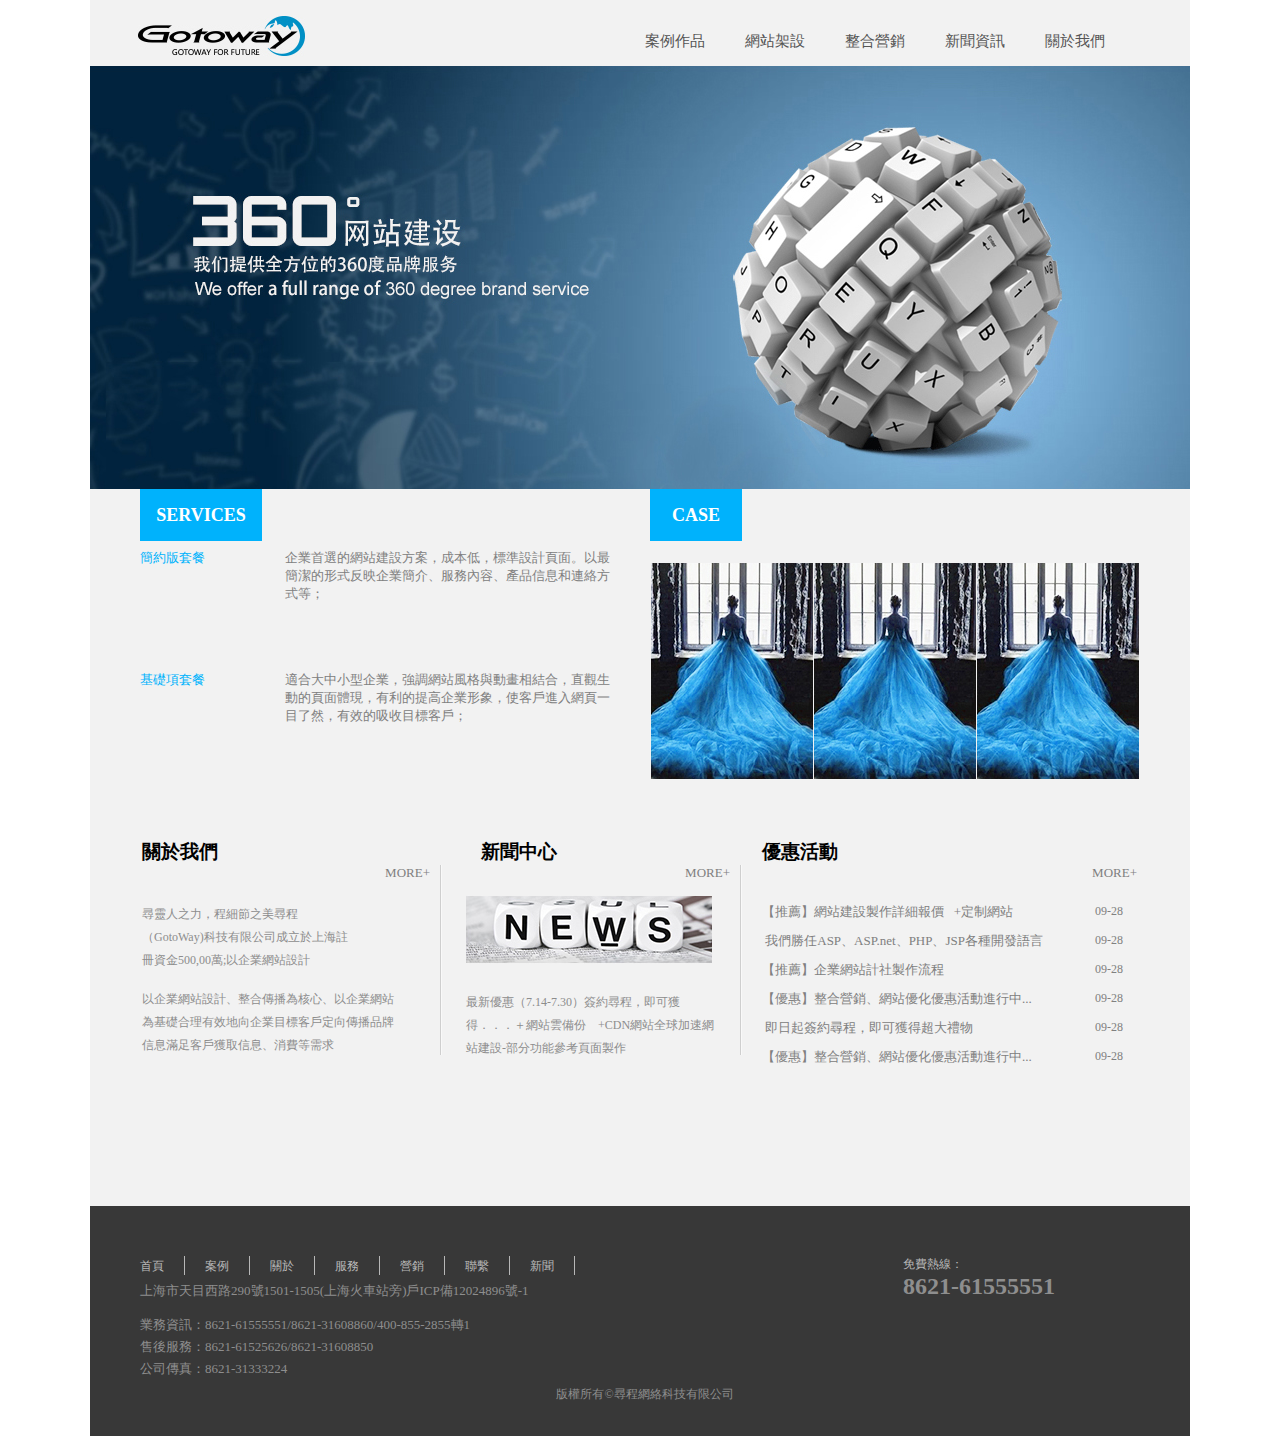
<file: work 1/hw/360 web/index.html>
<!DOCTYPE html>
<html lang="en">

<head>
    <meta charset="UTF-8">
    <meta name="viewport" content="width=device-width, initial-scale=1.0">
    <title>360網站建設</title>
    <link rel="stylesheet" href="index.css">
</head>

<body>
    <header>
        <img src="img/logo.png" alt="">
        <div>
            <ul>
                <li><a href="#">案例作品</a></li>
                <li><a href="#">網站架設</a></li>
                <li><a href="#">整合營銷</a></li>
                <li><a href="#">新聞資訊</a></li>
                <li><a href="#">關於我們</a></li>
            </ul>
        </div>
    </header>
    <nav>
        <img src="img/banner.png" alt="">
    </nav>
    <section>
        <div class="new1">
            <div class="view view1">
                <div>
                    <h3 class="title" style="width: 122px;">SERVICES</h3>
                </div>
                <div class="content">
                    <div class="section-1">
                        <div class="smalltitle">
                            簡約版套餐
                        </div>
                        <div class="p">
                            企業首選的網站建設方案，成本低，標準設計頁面。以最簡潔的形式反映企業簡介、服務內容、產品信息和連絡方式等；
                        </div>
                    </div>
                    <div class="section-1">
                        <div class="smalltitle">
                            基礎項套餐
                        </div>
                        <div class="p">
                            適合大中小型企業，強調網站風格與動畫相結合，直觀生動的頁面體現，有利的提高企業形象，使客戶進入網頁一目了然，有效的吸收目標客戶；
                        </div>
                    </div>

                </div>
            </div>
            <div class="view view2">
                <h3 class="title" style="width: 92px;">CASE</h3>
                <div class="flexbox">
                    <img src="img/services.png" alt="">
                    <img src="img/services.png" alt="">
                    <img src="img/services.png" alt="">
                </div>

            </div>

        </div>
        <div class="new2">
            <div class="section ">
                <h3>關於我們</h3>
                <div class="box" style="height: 190px ;border-right: 2px groove rgba(255, 255, 255, 0.5) ;loat: left;">
                    <a href="#">MORE+</a>

                    <p class="p1">
                        尋靈人之力，程細節之美尋程（GotoWay)科技有限公司成立於上海註冊資金500,00萬;以企業網站設計
                    </p>
                    <p class="p2">
                        以企業網站設計、整合傳播為核心、以企業網站為基礎合理有效地向企業目標客戶定向傳播品牌信息滿足客戶獲取信息、消費等需求
                    </p>
                </div>
            </div>

            <div class="section ">
                <h3 style="padding-left: 39px;">新聞中心</h3>
                <div class="box" style="height: 190px ;border-right: 2px groove rgba(255, 255, 255, 0.5) ;float: left;">
                    <a href="#">MORE+</a>
                    <div class="view"><img src="img/news.png" alt="">

                        <p class="p">
                            最新優惠（7.14-7.30）簽約尋程，即可獲得．．．＋網站雲備份 &nbsp;&nbsp;&nbsp;+CDN網站全球加速網站建設-部分功能參考頁面製作
                        </p>
                    </div>
                </div>
            </div>

            <div class="section " style="padding-left: 20px; width: 375px ;">
                <h3>優惠活動 </h3>
                <div class="box" style="height: 190px ">
                    <a href="#" style="padding-bottom :16px;padding-right: 0;">MORE+</a>
                    <ul class="left" style="  width: 333px;">
                        <li><a href="#">【推薦】網站建設製作詳細報價 &nbsp;&nbsp;+定制網站</a></li>
                        <li><a href="#">&nbsp;我們勝任ASP、ASP.net、PHP、JSP各種開發語言</a></li>
                        <li><a href="#">【推薦】企業網站計社製作流程</a></li>
                        <li><a href="#">【優惠】整合營銷、網站優化優惠活動進行中...</a></li>
                        <li><a href="#">&nbsp;即日起簽約尋程，即可獲得超大禮物</a></li>
                        <li><a href="#">【優惠】整合營銷、網站優化優惠活動進行中...</a></li>
                    </ul>
                    <ul class="right">
                        <li>09-28</li>
                        <li>09-28</li>
                        <li>09-28</li>
                        <li>09-28</li>
                        <li>09-28</li>
                        <li>09-28</li>
                    </ul>
                </div>
            </div>

        </div>

    </section>
    <footer>
        <div class="section1">
            <div class="list">
                <ul class="link">
                    <li style="padding-left: 0;"><a href="#">首頁</a></li>
                    <li><a href="#">案例</a></li>
                    <li><a href="#">關於</a></li>
                    <li><a href="#">服務</a></li>
                    <li><a href="#">營銷</a></li>
                    <li><a href="#">聯繫</a></li>
                    <li><a href="#">新聞</a></li>
                </ul>
                </a><br>
                <p>上海市天目西路290號1501-1505(上海火車站旁)戶ICP備12024896號-1</p>
                <ul class="if">
                    <li>業務資訊：8621-61555551/8621-31608860/400-855-2855轉1</li>
                    <li>售後服務：8621-61525626/8621-31608850</li>
                    <li>公司傳真：8621-31333224</li>
                </ul>
            </div>
            <div class="phone">
                <p style="
                    font-size:12px;
                    color:rgb(183,183,183);
                    padding-right: 187px;
                ">免費熱線：
                <h2 style="color:rgb(142,142,142);">8621-61555551</h2>
            
            </div>

        </div>
        <div class="section2">
            <p>版權所有&copy;尋程網絡科技有限公司</p>
        </div>


    </footer>
</body>

</html>
</file>
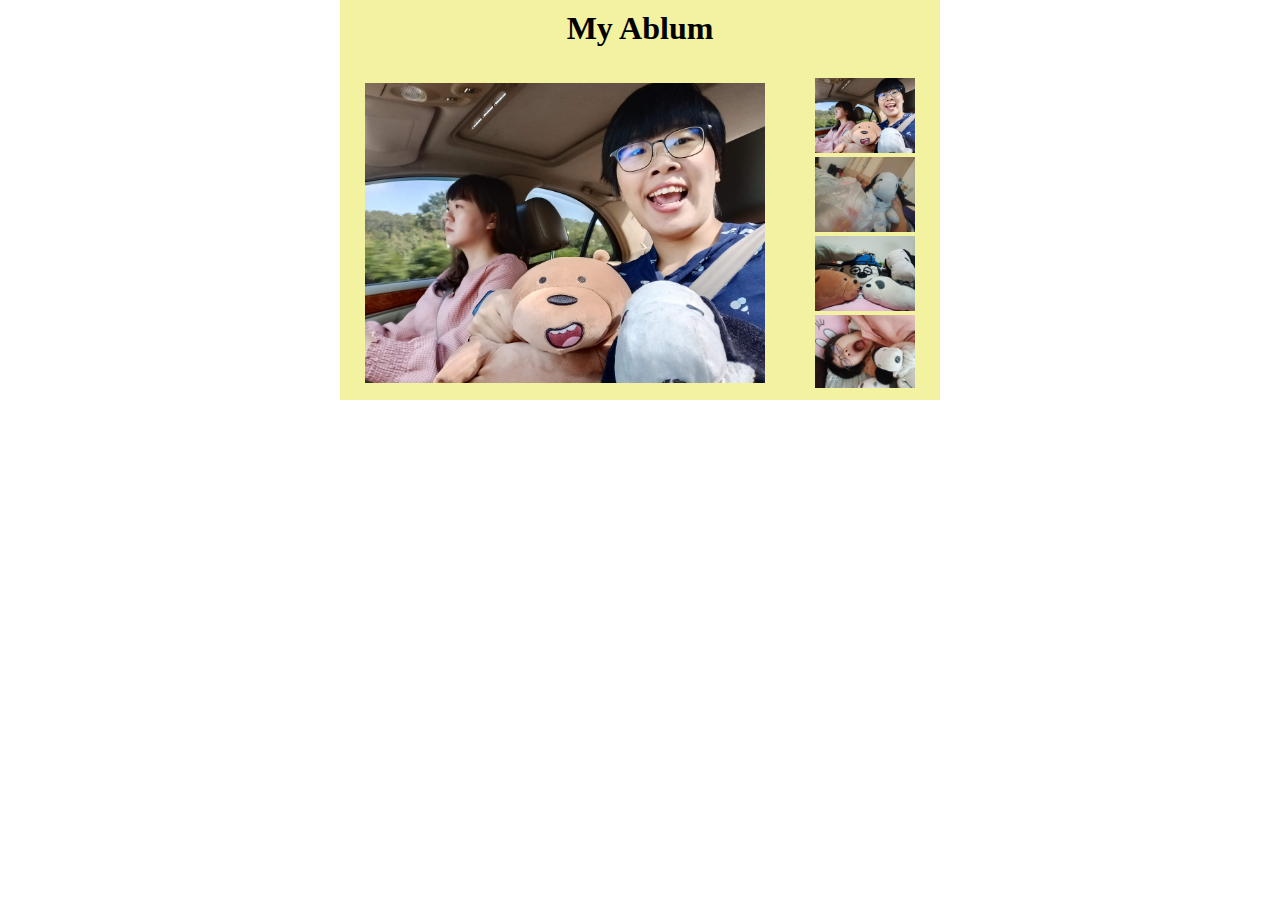
<file: work 1/hw/album.html>
<!DOCTYPE html>
<html lang="en">

<head>
    <meta charset="UTF-8">
    <meta name="viewport" content="width=device-width, initial-scale=1.0">
    <title>album</title>
    <style>
        * {
            margin: auto;
            padding: 0 0;
        }
        h1{
            width: 500px;
            height: 30px;
            margin-top: 10px ;
            text-align: center;
        }
        .box {
            width: 600px;
            height: 400px;
            background-color: rgba(242, 242, 159, 0.975);
            display: flex;
            justify-content: space-around;
            flex-wrap: wrap;

        }
        .smallbox{
            width: 400px;
            height: 300px;
            background-color: brown;
            overflow: hidden
            ;
        
        }

        img {
            width: 400px;
            height: auto
        }

        .viewbox{
            width:100px;
            height: 310px;
            /* background-color: cornflowerblue; */
            display: flex;
            overflow-y: hidden;
        }

        .viewbox ul li{
            list-style: none;
            /* display:  */

        }
        .viewbox ul li:hover{
            margin-top:-1px ;
            margin-left: -2px;

        }
        .viewbox ul li:hover .photo{
            border:3px gray solid
            /* margin:-top:-1px ; */
        }

        .viewbox ul li .photo{
            width:100px;
           

        }
    </style>
</head>

<body>
    <div class="box">
        <h1>My Ablum </h1>
        <div class="smallbox">
            <div class="view">
                <img id="21" src="img/IMG_20200301_100314.jpg" alt="">
            </div>
            <div class="view">
                <img id="22" src="img/IMG_20200313_164446.jpg" alt="">
            </div>
            <div class="view">
                <img id="23" src="img/IMG_20200404_011849.jpg" alt="">
            </div>
            <div class="view">
                <img id="24" src="img/IMG_20200416_093009.jpg" alt="">
            </div>

        </div>
        <div class="viewbox">
            <ul>
                <li><a href="#21"><img class="photo" src="img/IMG_20200301_100314.jpg" alt=""></a></li>
                <li><a href="#22"><img class="photo" src="img/IMG_20200313_164446.jpg" alt=""></a></li>
                <li><a href="#23"><img class="photo" src="img/IMG_20200404_011849.jpg" alt=""></a></li>
                <li><a href="#24"><img class="photo" src="img/IMG_20200416_093009.jpg" alt=""></a></li>
            </ul>
            


        </div>

    </div>
</body>

</html>
</file>
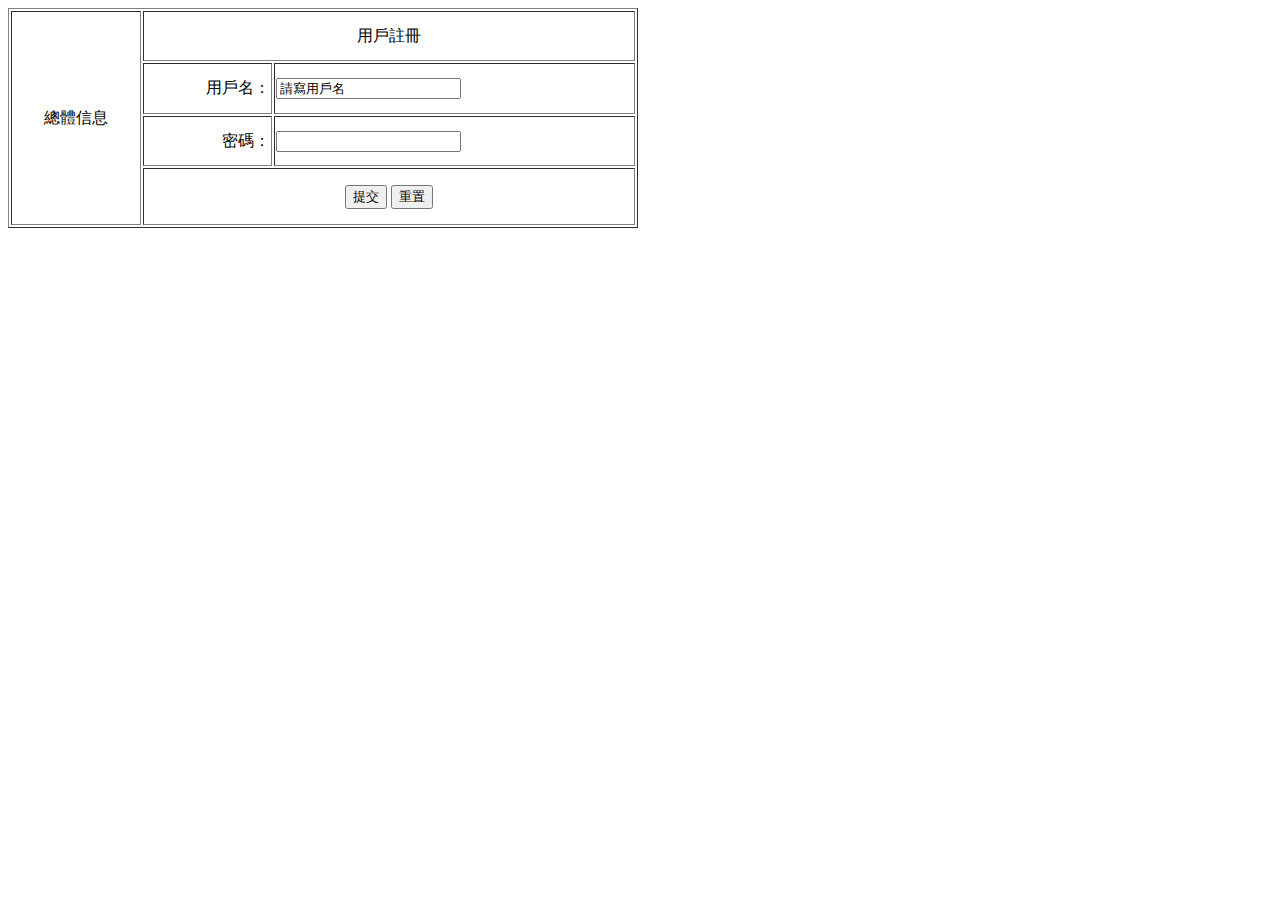
<file: work 1/hw/hw1.html>
<!DOCTYPE html>
<html lang="en">
<head>
    <meta charset="UTF-8">
    <meta name="viewport" content="width=device-width, initial-scale=1.0">
    <title>hw1</title>
</head>
<body>
    <div>
        <table width='630' height='220' border='1' border-style:solid >
            <tbody>
                <tr >
                    <td rowspan="4" align="center">總體信息</td>
                    <td colspan="2" align="center">用戶註冊</td>
                </tr>
                <tr>
                    <td align="right">用戶名：</td>
                    <td><input type="text" value="請寫用戶名" align="left"></td>

                </tr>
                <tr>
                    <td align="right">密碼：</td>
                    <td><input type="password" value="" align="left"></td>
                </tr>
                <tr>
                    <td colspan= "2" align="center">
                        <input type="submit" value="提交" action="">
                        <input type="reset" value="重置">
                    </td>
                    
                </tr>
            </tbody>
        </table>


    </div>

    
</body>
</html>
</file>
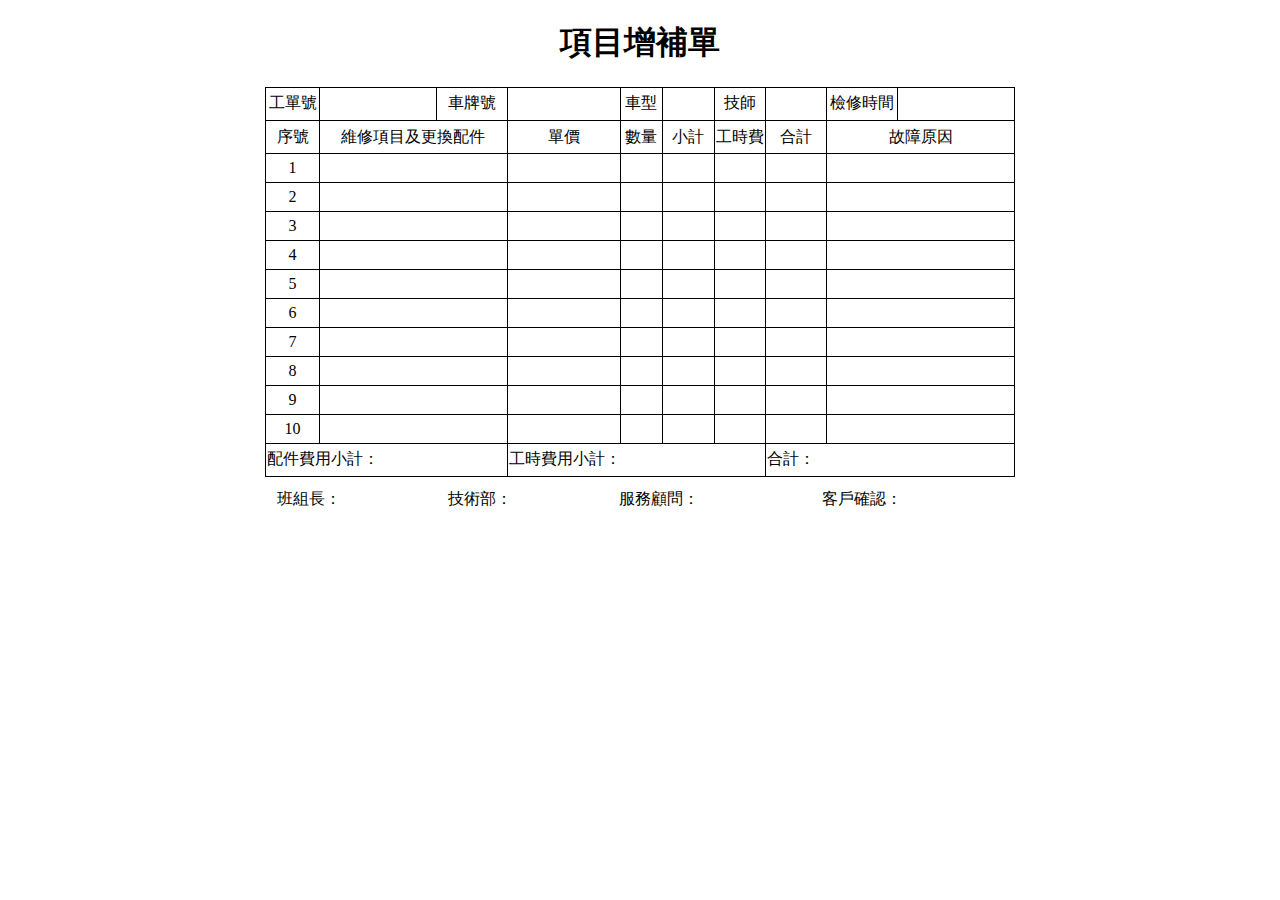
<file: work 1/hw/hw2.html>
<!DOCTYPE html>
<html lang="en">
<head>
    <meta charset="UTF-8">
    <meta name="viewport" content="width=device-width, initial-scale=1.0">
    <title>hw2</title>
</head>
<body align="center" >
    <h1 align="center" >項目增補單</h1>
    <div align="center">
        <style>
            #t1 {
                border-collapse: collapse;
                border: 1px solid black;
                }
        </style>
        <table width="750" height="390" border-collapse: collapse ;
               border="1"
               color="black"
               id="t1"
               
          >
            <tbody>
                <tr align="center" >
                    <td width="53">工單號</td>
                    <td width="120"></td>
                    <td width="70">車牌號</td>
                    <td width="115"></td>
                    <td width="40">車型</td>
                    <td width="51"></td>
                    <td width="50">技師</td>
                    <td width="60"></td>
                    <td width="70">檢修時間</td>
                    <td width="120"></td>
                </tr>
                <tr align="center">
                    <td>序號</td>
                    <td colspan="2">維修項目及更換配件</td>
                    <!-- <td></td> -->
                    <td>單價</td>
                    <td>數量</td>
                    <td>小計</td>
                    <td>工時費</td>
                    <td>合計</td>
                    <td colspan="2">故障原因</td>
                </tr>
                <tr align="center">
                    <td>1</td>
                    <td colspan="2"></td>
                    <!-- <td></td> -->
                    <!-- <td></td> -->
                    <td></td>
                    <td></td>
                    <td></td>
                    <td></td>
                    <td></td>
                    <td colspan="2"></td>
                </tr>
                <tr align="center">
                    <td>2</td>
                    <td colspan="2"></td>
                    <!-- <td></td> -->
                    <!-- <td></td> -->
                    <td></td>
                    <td></td>
                    <td></td>
                    <td></td>
                    <td></td>
                    <td colspan="2"></td>
                </tr>
                <tr align="center">
                    <td>3</td>
                    <td colspan="2"></td>
                    <!-- <td></td> -->
                    <!-- <td></td> -->
                    <td></td>
                    <td></td>
                    <td></td>
                    <td></td>
                    <td></td>
                    <td colspan="2"></td>
                </tr>
                <tr align="center">
                    <td>4</td>
                    <td colspan="2"></td>
                    <!-- <td></td> -->
                    <!-- <td></td> -->
                    <td></td>
                    <td></td>
                    <td></td>
                    <td></td>
                    <td></td>
                    <td colspan="2"></td>
                </tr>
                <tr align="center">
                    <td>5</td>
                    <td colspan="2"></td>
                    <!-- <td></td> -->
                    <!-- <td></td> -->
                    <td></td>
                    <td></td>
                    <td></td>
                    <td></td>
                    <td></td>
                    <td colspan="2"></td>
                </tr>
                <tr align="center">
                    <td>6</td>
                    <td colspan="2"></td>
                    <!-- <td></td> -->
                    <!-- <td></td> -->
                    <td></td>
                    <td></td>
                    <td></td>
                    <td></td>
                    <td></td>
                    <td colspan="2"></td>
                </tr>
                <tr align="center">
                    <td>7</td>
                    <td colspan="2"></td>
                    <!-- <td></td> -->
                    <!-- <td></td> -->
                    <td></td>
                    <td></td>
                    <td></td>
                    <td></td>
                    <td></td>
                    <td colspan="2"></td>
                </tr>
                <tr align="center">  
                    <td>8</td>
                    <td colspan="2"></td>
                    <!-- <td></td> -->
                    <!-- <td></td> -->
                    <td></td>
                    <td></td>
                    <td></td>
                    <td></td>
                    <td></td>
                    <td colspan="2"></td>
                </tr>
                <tr align="center">
                    <td>9</td>
                    <td colspan="2"></td>
                    <!-- <td></td> -->
                    <!-- <td></td> -->
                    <td></td>
                    <td></td>
                    <td></td>
                    <td></td>
                    <td></td>
                    <td colspan="2"></td>
                </tr>
                <tr align="center">
                    <td>10</td>
                    <td colspan="2"></td>
                    <!-- <td></td> -->
                    <!-- <td></td> -->
                    <td></td>
                    <td></td>
                    <td></td>
                    <td></td>
                    <td></td>
                    <td colspan="2"></td>
                </tr>
                <tr>
                    <td colspan="3">配件費用小計：</td>
                    <td colspan="4">工時費用小計：</td>
                    <td colspan="3">合計：</td>
                </tr>


            </tbody>
            

        </table>


        <table width="750" height="32" cellpadding="10" align:"center" id="t2">
            <tbody >
                <tr>
                    <td>班組長：</td>
                    <td>技術部：</td>
                    <td>服務顧問：</td>
                    <td>客戶確認：</td>
                </tr>
            </tbody>
        </table>
        <!-- <p>班組長：</p><p> &nbsp;&nbsp; &nbsp;&nbsp; &nbsp;&nbsp; 技術部 </p> -->
        <!-- <p &nbsp;&nbsp; &nbsp;&nbsp; &nbsp;&nbsp; > 服務顧問</p> -->
        <!-- <p &nbsp;&nbsp;&nbsp;&nbsp;  >客戶確認</p> -->

    </div>
    
</body>
</html>
</file>
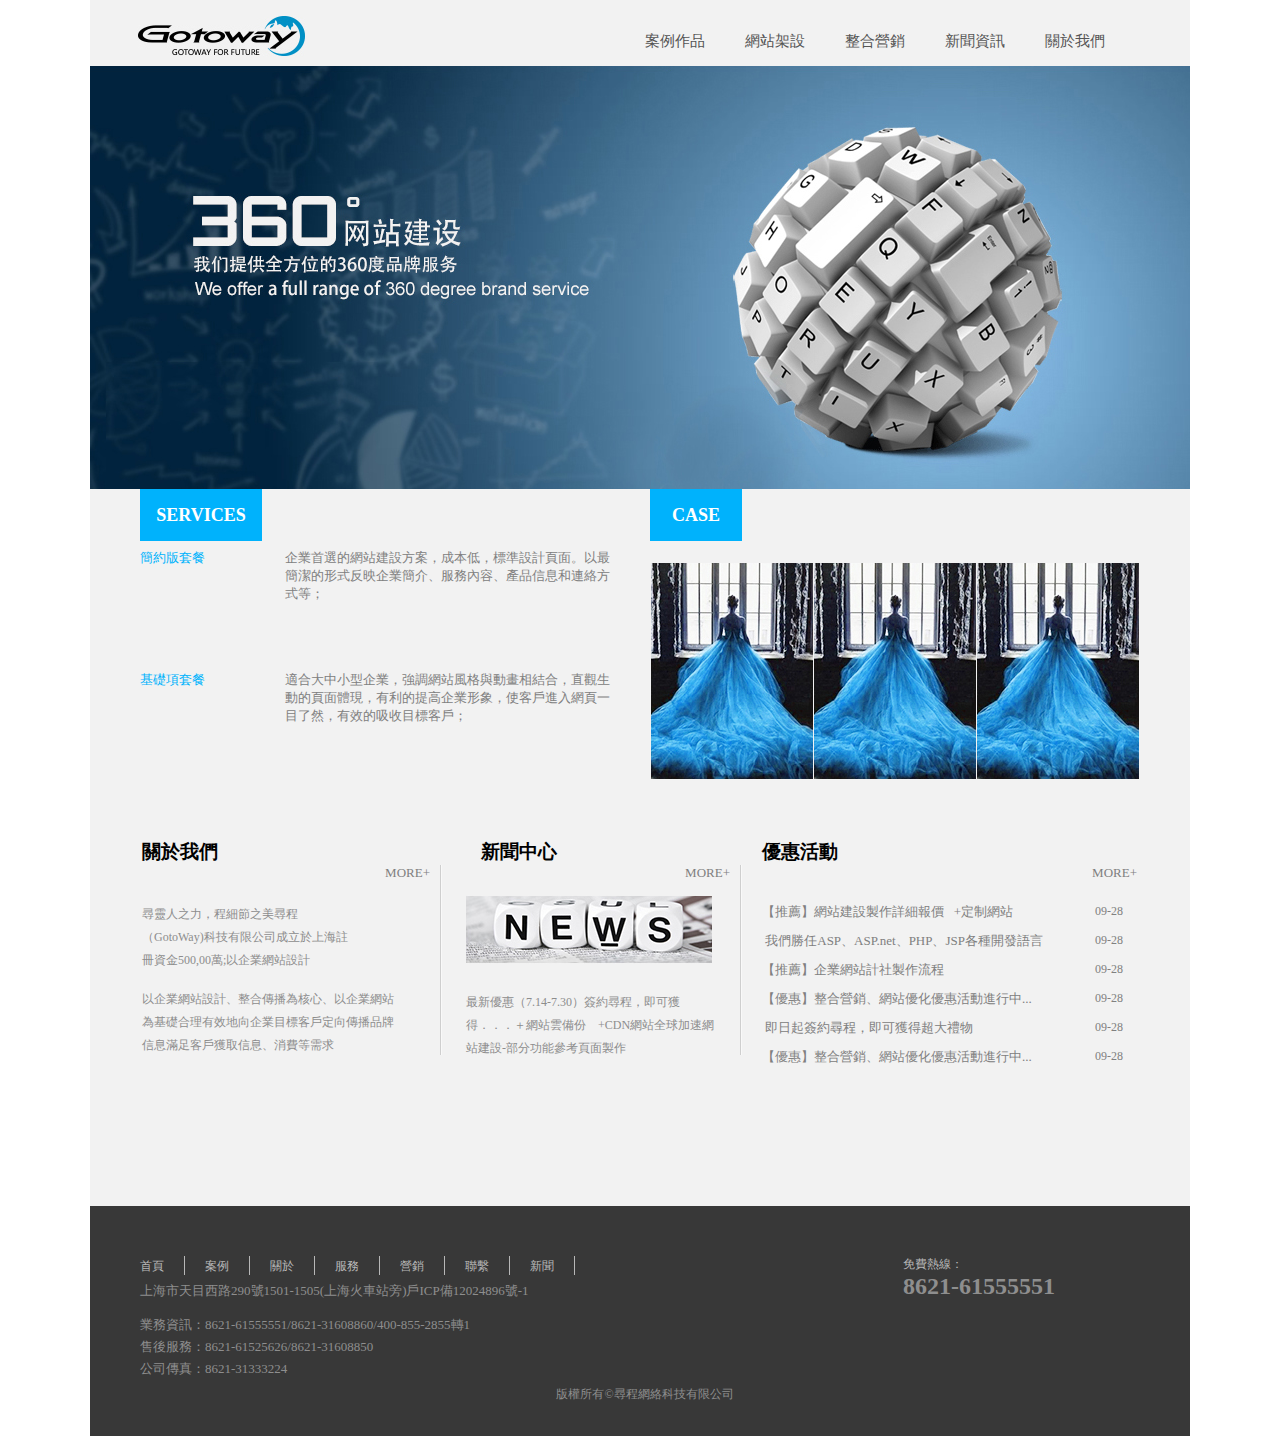
<file: work 1/hw/360 web/360.html>
<!DOCTYPE html>
<html lang="en">

<head>
    <meta charset="UTF-8">
    <meta name="viewport" content="width=device-width, initial-scale=1.0">
    <title>360網站建設</title>
    <link rel="stylesheet" href="360.css">
</head>

<body>
    <header>
        <img src="img/logo.png" alt="">
        <div>
            <ul>
                <li><a href="#">案例作品</a></li>
                <li><a href="#">網站架設</a></li>
                <li><a href="#">整合營銷</a></li>
                <li><a href="#">新聞資訊</a></li>
                <li><a href="#">關於我們</a></li>
            </ul>
        </div>
    </header>
    <nav>
        <img src="img/banner.png" alt="">
    </nav>
    <section>
        <div class="new1">
            <div class="view view1">
                <div>
                    <h3 class="title" style="width: 122px;">SERVICES</h3>
                </div>
                <div class="content">
                    <div class="section-1">
                        <div class="smalltitle">
                            簡約版套餐
                        </div>
                        <div class="p">
                            企業首選的網站建設方案，成本低，標準設計頁面。以最簡潔的形式反映企業簡介、服務內容、產品信息和連絡方式等；
                        </div>
                    </div>
                    <div class="section-1">
                        <div class="smalltitle">
                            基礎項套餐
                        </div>
                        <div class="p">
                            適合大中小型企業，強調網站風格與動畫相結合，直觀生動的頁面體現，有利的提高企業形象，使客戶進入網頁一目了然，有效的吸收目標客戶；
                        </div>
                    </div>

                </div>
            </div>
            <div class="view view2">
                <h3 class="title" style="width: 92px;">CASE</h3>
                <div class="flexbox">
                    <img src="img/services.png" alt="">
                    <img src="img/services.png" alt="">
                    <img src="img/services.png" alt="">
                </div>

            </div>

        </div>
        <div class="new2">
            <div class="section ">
                <h3>關於我們</h3>
                <div class="box" style="height: 190px ;border-right: 2px groove rgba(255, 255, 255, 0.5) ;loat: left;">
                    <a href="#">MORE+</a>

                    <p class="p1">
                        尋靈人之力，程細節之美尋程（GotoWay)科技有限公司成立於上海註冊資金500,00萬;以企業網站設計
                    </p>
                    <p class="p2">
                        以企業網站設計、整合傳播為核心、以企業網站為基礎合理有效地向企業目標客戶定向傳播品牌信息滿足客戶獲取信息、消費等需求
                    </p>
                </div>
            </div>

            <div class="section ">
                <h3 style="padding-left: 39px;">新聞中心</h3>
                <div class="box" style="height: 190px ;border-right: 2px groove rgba(255, 255, 255, 0.5) ;float: left;">
                    <a href="#">MORE+</a>
                    <div class="view"><img src="img/news.png" alt="">

                        <p class="p">
                            最新優惠（7.14-7.30）簽約尋程，即可獲得．．．＋網站雲備份 &nbsp;&nbsp;&nbsp;+CDN網站全球加速網站建設-部分功能參考頁面製作
                        </p>
                    </div>
                </div>
            </div>

            <div class="section " style="padding-left: 20px; width: 375px ;">
                <h3>優惠活動 </h3>
                <div class="box" style="height: 190px ">
                    <a href="#" style="padding-bottom :16px;padding-right: 0;">MORE+</a>
                    <ul class="left" style="  width: 333px;">
                        <li><a href="#">【推薦】網站建設製作詳細報價 &nbsp;&nbsp;+定制網站</a></li>
                        <li><a href="#">&nbsp;我們勝任ASP、ASP.net、PHP、JSP各種開發語言</a></li>
                        <li><a href="#">【推薦】企業網站計社製作流程</a></li>
                        <li><a href="#">【優惠】整合營銷、網站優化優惠活動進行中...</a></li>
                        <li><a href="#">&nbsp;即日起簽約尋程，即可獲得超大禮物</a></li>
                        <li><a href="#">【優惠】整合營銷、網站優化優惠活動進行中...</a></li>
                    </ul>
                    <ul class="right">
                        <li>09-28</li>
                        <li>09-28</li>
                        <li>09-28</li>
                        <li>09-28</li>
                        <li>09-28</li>
                        <li>09-28</li>
                    </ul>
                </div>
            </div>

        </div>

    </section>
    <footer>
        <div class="section1">
            <div class="list">
                <ul class="link">
                    <li style="padding-left: 0;"><a href="#">首頁</a></li>
                    <li><a href="#">案例</a></li>
                    <li><a href="#">關於</a></li>
                    <li><a href="#">服務</a></li>
                    <li><a href="#">營銷</a></li>
                    <li><a href="#">聯繫</a></li>
                    <li><a href="#">新聞</a></li>
                </ul>
                </a><br>
                <p>上海市天目西路290號1501-1505(上海火車站旁)戶ICP備12024896號-1</p>
                <ul class="if">
                    <li>業務資訊：8621-61555551/8621-31608860/400-855-2855轉1</li>
                    <li>售後服務：8621-61525626/8621-31608850</li>
                    <li>公司傳真：8621-31333224</li>
                </ul>
            </div>
            <div class="phone">
                <p style="
                    font-size:12px;
                    color:rgb(183,183,183);
                    padding-right: 187px;
                ">免費熱線：
                <h2 style="color:rgb(142,142,142);">8621-61555551</h2>
            
            </div>

        </div>
        <div class="section2">
            <p>版權所有&copy;尋程網絡科技有限公司</p>
        </div>


    </footer>
</body>

</html>
</file>
<file: work 1/hw/360 web/index.css>
* {
    margin: 0 auto;
    padding: 0;
}

header {
    width: 1100px;
    height: 66px;
    background-color: rgb(242, 242, 242);
}

header img {
    padding: 15px 0 0 46px;
    float: left;
}

header ul {
    /* width: 495px; */
    /* height: 20px; */
    float: right;
    list-style: none;
    display: flex;
    flex-direction: row;
    padding-right: 45px;
    padding-top: 32px;
}

header ul li {
    padding-right: 40px;
}

header ul a {
    text-decoration: none;
    font-size: 15px;
    color: rgb(85, 85, 85);
    margin-right: right 40px;
    ;
}

nav {
    width: 1100px;
    height: 423px;
    /* background-color: tomato; */
}

section {
    width: 1100px;
    height: 717px;
    background-color: rgb(242, 242, 242);
}

section .view .title {
    height: 52px;
    font-family: serif;
    font-size: 18px;
    background-color: rgb(0, 178, 252);
    color: white;
    float: left;
    line-height: 53px;
    text-align: center;
}

section .new1 {
    width: 1000px;
    height: 288px;
    /* background-color: violet; */
    padding: 0 50px;
    /* float: left */
}

section .new1 .view1 {
    margin-right: 40px;
    height: 288px;
    width: 470px;
    /* background-color: yellow; */
    float: left;
}

section .new1 .content {
    width: 470px;
    height: 228px;
    padding-top: 8px;
    /* background-color: goldenrod; */
    float: left;
}

section .new1 .content .section-1 {
    width: 472px;
    height: 122px;
}
section .new1 .content .section-1 .smalltitle{
    color: rgb(0, 178, 252);   
    font-size: 13px;
    float: left;
    margin-right: 80px;
    height: 37px;
}

section .new1 .content .section-1 .p{
    font-size: 13px;
    color: gray;
    /* float: left; */
}

section .new1 .view2 {
    /* background-color: forestgreen; */
    float: left;
    width: 490px;
    height: 288px;
}
section .new1 .view2 .flexbox{
    width: 490px;
    float: left;
    display: flex;
    padding-top: 22px;
    justify-content:space-between;
}

section .new2 {
    width: 996px;
    height: 367px;
    /* background-color: orangered; */
    padding: 62px 52px 0 52px;
}

section .new2 .section{
    width: 300px;
    height: 225px;
    float: left;

}

section .new2 .section .box a{
    font-size: 13px;
    /* height: 190px; */
    color: grey;
    text-decoration: none;
    float: right;
    padding-right: 10px;
}

section .new2 .section .box .p1{
    padding-top: 22px;
    padding-right: 83px;
    height: 56px;
    /* width: 228px; */
    line-height: 23px;
    font-size: 12px;
    float: left;
    color: rgb(141,141,141);
}

section .new2 .section .box .p2{
    padding-top: 29px;
    padding-right:43px ;
    height: 56px;
    /* width: 228px; */
    line-height: 23px;
    font-size: 12px;
    float: left;
    color: rgb(141,141,141);
}

section .new2 .section .box .view{
    padding: 30px 24px 0 24px;
}

section .new2 .section .box .view .p{
    padding-top: 23px;
    line-height: 23px;
    font-size: 12px;
    /* float: left; */
    color: rgb(141,141,141);
}
    
section .new2 .left{
    float: left;
}

section .new2 .left li{
    list-style: none;
    float: left;
    line-height: 29px;
   
} 

section .new2 .left a{
    font-size: 12px;
    color: grey;
    text-decoration: none;
} 

section .new2 .right{
    float:left;
    font-size: 12px;
    color: grey;
    text-decoration: none;
    list-style: none;
    line-height: 29px;

}

footer {
    width: 1010px;
    height: 180px;
    background-color: rgb(56,56,56);
    padding: 50px 40px 0 50px;
}
 
footer .list {
    width: 465px;
    height: 114px;
    float: left;
}

footer .list .link li{
    list-style: none;
    float: left;
    padding-right:20px ;
    padding-left: 20px;
    border-right: 1px  rgb(183,183,183) solid ;
}

footer .list .link a{
    text-decoration: none;
    color:rgb(183,183,183);
    font-size: 12px;
}
footer .list  p{
    font-size: 13px;
    color:rgb(142,142,142);
    padding-top: 8px;

}

footer .list .if{
    font-size: 13px;
    color:rgb(142,142,142);
    padding-top: 14px;
    line-height: 22px;
    list-style: none;
}

footer .phone{
    float: right;
    
}

footer .section2{
    
}

footer .section2 p{
    font-size: 12px;
    color:rgb(142,142,142);
    padding: 130px 0 0 0;
    text-align: center;

}
</file>
<file: work 1/hw/360 web/360.css>
* {
    margin: 0 auto;
    padding: 0;
}

header {
    width: 1100px;
    height: 66px;
    background-color: rgb(242, 242, 242);
}

header img {
    padding: 15px 0 0 46px;
    float: left;
}

header ul {
    /* width: 495px; */
    /* height: 20px; */
    float: right;
    list-style: none;
    display: flex;
    flex-direction: row;
    padding-right: 45px;
    padding-top: 32px;
}

header ul li {
    padding-right: 40px;
}

header ul a {
    text-decoration: none;
    font-size: 15px;
    color: rgb(85, 85, 85);
    margin-right: right 40px;
    ;
}

nav {
    width: 1100px;
    height: 423px;
    /* background-color: tomato; */
}

section {
    width: 1100px;
    height: 717px;
    background-color: rgb(242, 242, 242);
}

section .view .title {
    height: 52px;
    font-family: serif;
    font-size: 18px;
    background-color: rgb(0, 178, 252);
    color: white;
    float: left;
    line-height: 53px;
    text-align: center;
}

section .new1 {
    width: 1000px;
    height: 288px;
    /* background-color: violet; */
    padding: 0 50px;
    /* float: left */
}

section .new1 .view1 {
    margin-right: 40px;
    height: 288px;
    width: 470px;
    /* background-color: yellow; */
    float: left;
}

section .new1 .content {
    width: 470px;
    height: 228px;
    padding-top: 8px;
    /* background-color: goldenrod; */
    float: left;
}

section .new1 .content .section-1 {
    width: 472px;
    height: 122px;
}
section .new1 .content .section-1 .smalltitle{
    color: rgb(0, 178, 252);   
    font-size: 13px;
    float: left;
    margin-right: 80px;
    height: 37px;
}

section .new1 .content .section-1 .p{
    font-size: 13px;
    color: gray;
    /* float: left; */
}

section .new1 .view2 {
    /* background-color: forestgreen; */
    float: left;
    width: 490px;
    height: 288px;
}
section .new1 .view2 .flexbox{
    width: 490px;
    float: left;
    display: flex;
    padding-top: 22px;
    justify-content:space-between;
}

section .new2 {
    width: 996px;
    height: 367px;
    /* background-color: orangered; */
    padding: 62px 52px 0 52px;
}

section .new2 .section{
    width: 300px;
    height: 225px;
    float: left;

}

section .new2 .section .box a{
    font-size: 13px;
    /* height: 190px; */
    color: grey;
    text-decoration: none;
    float: right;
    padding-right: 10px;
}

section .new2 .section .box .p1{
    padding-top: 22px;
    padding-right: 83px;
    height: 56px;
    /* width: 228px; */
    line-height: 23px;
    font-size: 12px;
    float: left;
    color: rgb(141,141,141);
}

section .new2 .section .box .p2{
    padding-top: 29px;
    padding-right:43px ;
    height: 56px;
    /* width: 228px; */
    line-height: 23px;
    font-size: 12px;
    float: left;
    color: rgb(141,141,141);
}

section .new2 .section .box .view{
    padding: 30px 24px 0 24px;
}

section .new2 .section .box .view .p{
    padding-top: 23px;
    line-height: 23px;
    font-size: 12px;
    /* float: left; */
    color: rgb(141,141,141);
}
    
section .new2 .left{
    float: left;
}

section .new2 .left li{
    list-style: none;
    float: left;
    line-height: 29px;
   
} 

section .new2 .left a{
    font-size: 12px;
    color: grey;
    text-decoration: none;
} 

section .new2 .right{
    float:left;
    font-size: 12px;
    color: grey;
    text-decoration: none;
    list-style: none;
    line-height: 29px;

}

footer {
    width: 1010px;
    height: 180px;
    background-color: rgb(56,56,56);
    padding: 50px 40px 0 50px;
}
 
footer .list {
    width: 465px;
    height: 114px;
    float: left;
}

footer .list .link li{
    list-style: none;
    float: left;
    padding-right:20px ;
    padding-left: 20px;
    border-right: 1px  rgb(183,183,183) solid ;
}

footer .list .link a{
    text-decoration: none;
    color:rgb(183,183,183);
    font-size: 12px;
}
footer .list  p{
    font-size: 13px;
    color:rgb(142,142,142);
    padding-top: 8px;

}

footer .list .if{
    font-size: 13px;
    color:rgb(142,142,142);
    padding-top: 14px;
    line-height: 22px;
    list-style: none;
}

footer .phone{
    float: right;
    
}

footer .section2{
    
}

footer .section2 p{
    font-size: 12px;
    color:rgb(142,142,142);
    padding: 130px 0 0 0;
    text-align: center;

}
</file>
